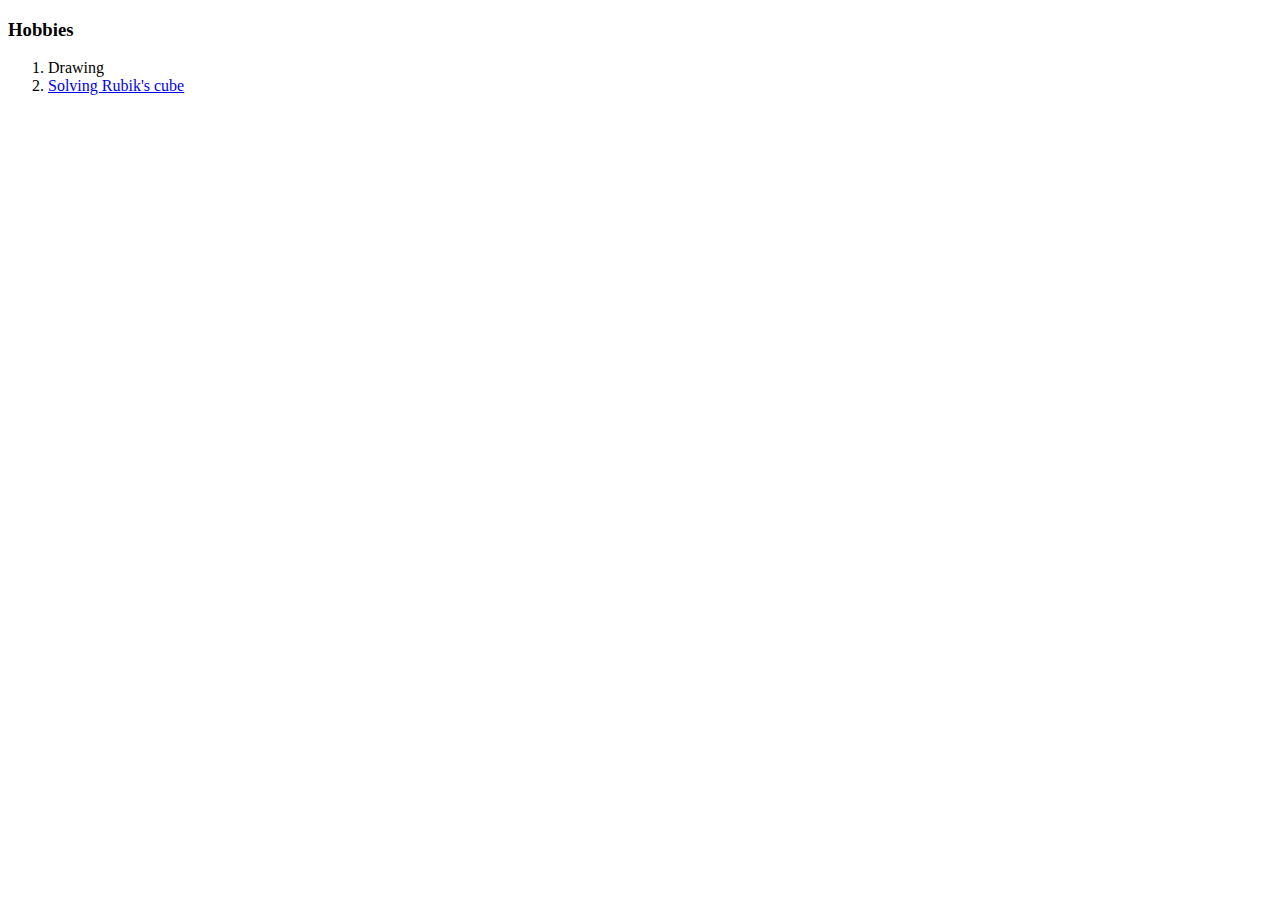
<file: hobbies.html>
<!DOCTYPE html>
<html lang="en">
<head>
    <meta charset="UTF-8">
    <meta http-equiv="X-UA-Compatible" content="IE=edge">
    <meta name="viewport" content="width=device-width, initial-scale=1.0">
    <title>My Hobbies</title>
</head>
<body>
    <h3>Hobbies</h3>
    <ol>
        <li>Drawing</li>
        <li> <a href="https://www.youtube.com/watch?v=7Ron6MN45LY">Solving Rubik's cube</a></li>
    </ol>
</body>
</html>
</file>
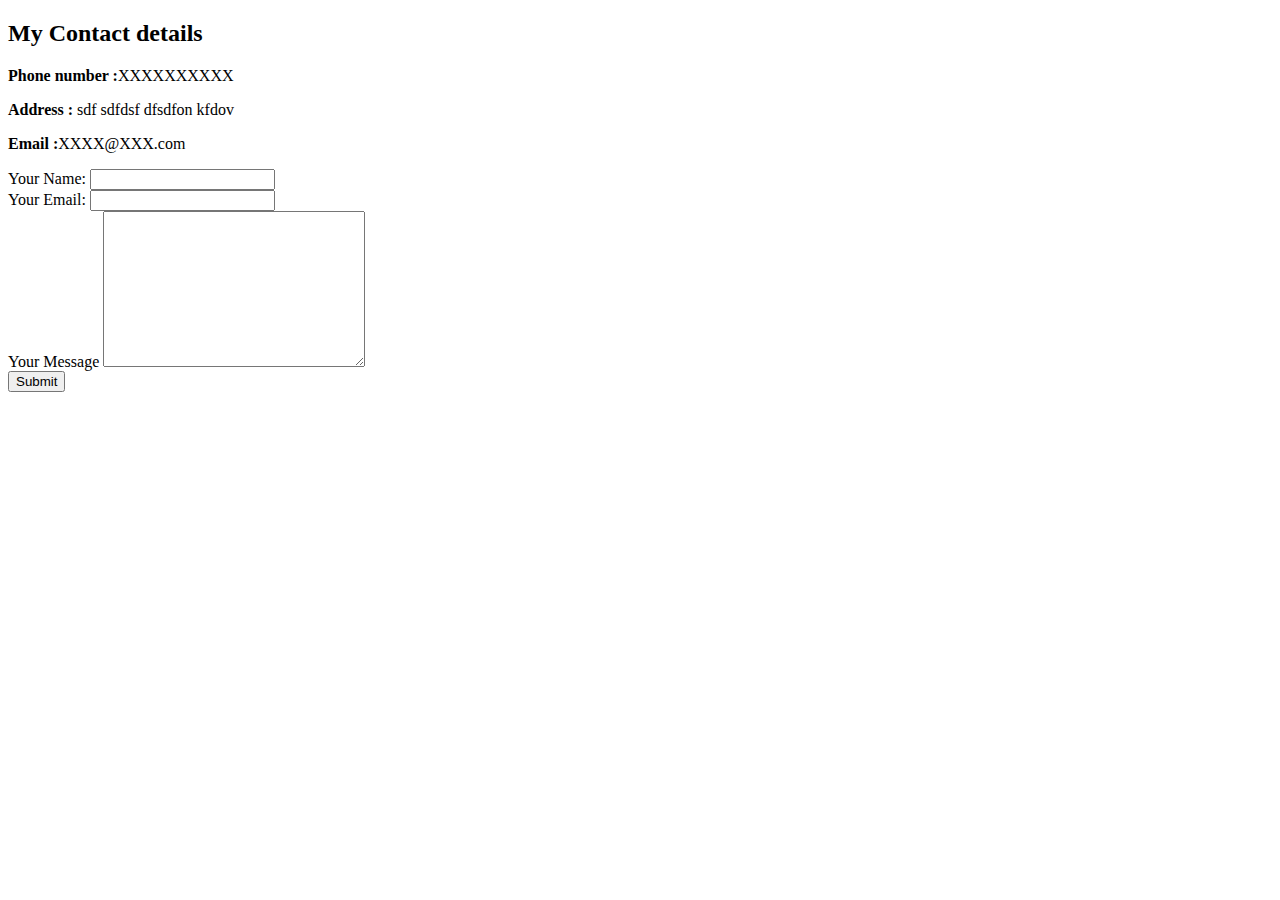
<file: Mycontacts.html>
<!DOCTYPE html>
<html lang="en">
<head>
    <meta charset="UTF-8">
    <meta http-equiv="X-UA-Compatible" content="IE=edge">
    <meta name="viewport" content="width=device-width, initial-scale=1.0">
    <title>Contact Details</title>
</head>
<body>
    <h2>My Contact details</h2>
    <p><strong>Phone number :</strong>XXXXXXXXXX</p>
    <p><strong>Address : </strong>sdf sdfdsf dfsdfon kfdov</p>
    <p><strong>Email :</strong>XXXX@XXX.com</p>

    <form action="mailto:reshulrawat@yahoo.com" method="post" enctype="text/plain">
        <label for="">Your Name: </label>
        <input type="text" name="yourName" id=""><br>

        <label for="">Your Email: </label>
        <input type="email" name="yourEmail" id=""><br>

        <label for="">Your Message</label>
        <textarea name="yourMessage" id="" cols="30" rows="10"></textarea><br>

        <input type="button" value="Submit">
    </form>

    <!-- Challenge -->
    <!-- <form action="">
        <input type="text" name="" id=""> <br>
        <input type="button" value="submit"><br>
        <input type="file"><br>
        <input type="date" name="" id=""><br>
        <input type="radio"><br>
        <input type="range" name="" id="">
    </form> -->

</body>
</html>
</file>
